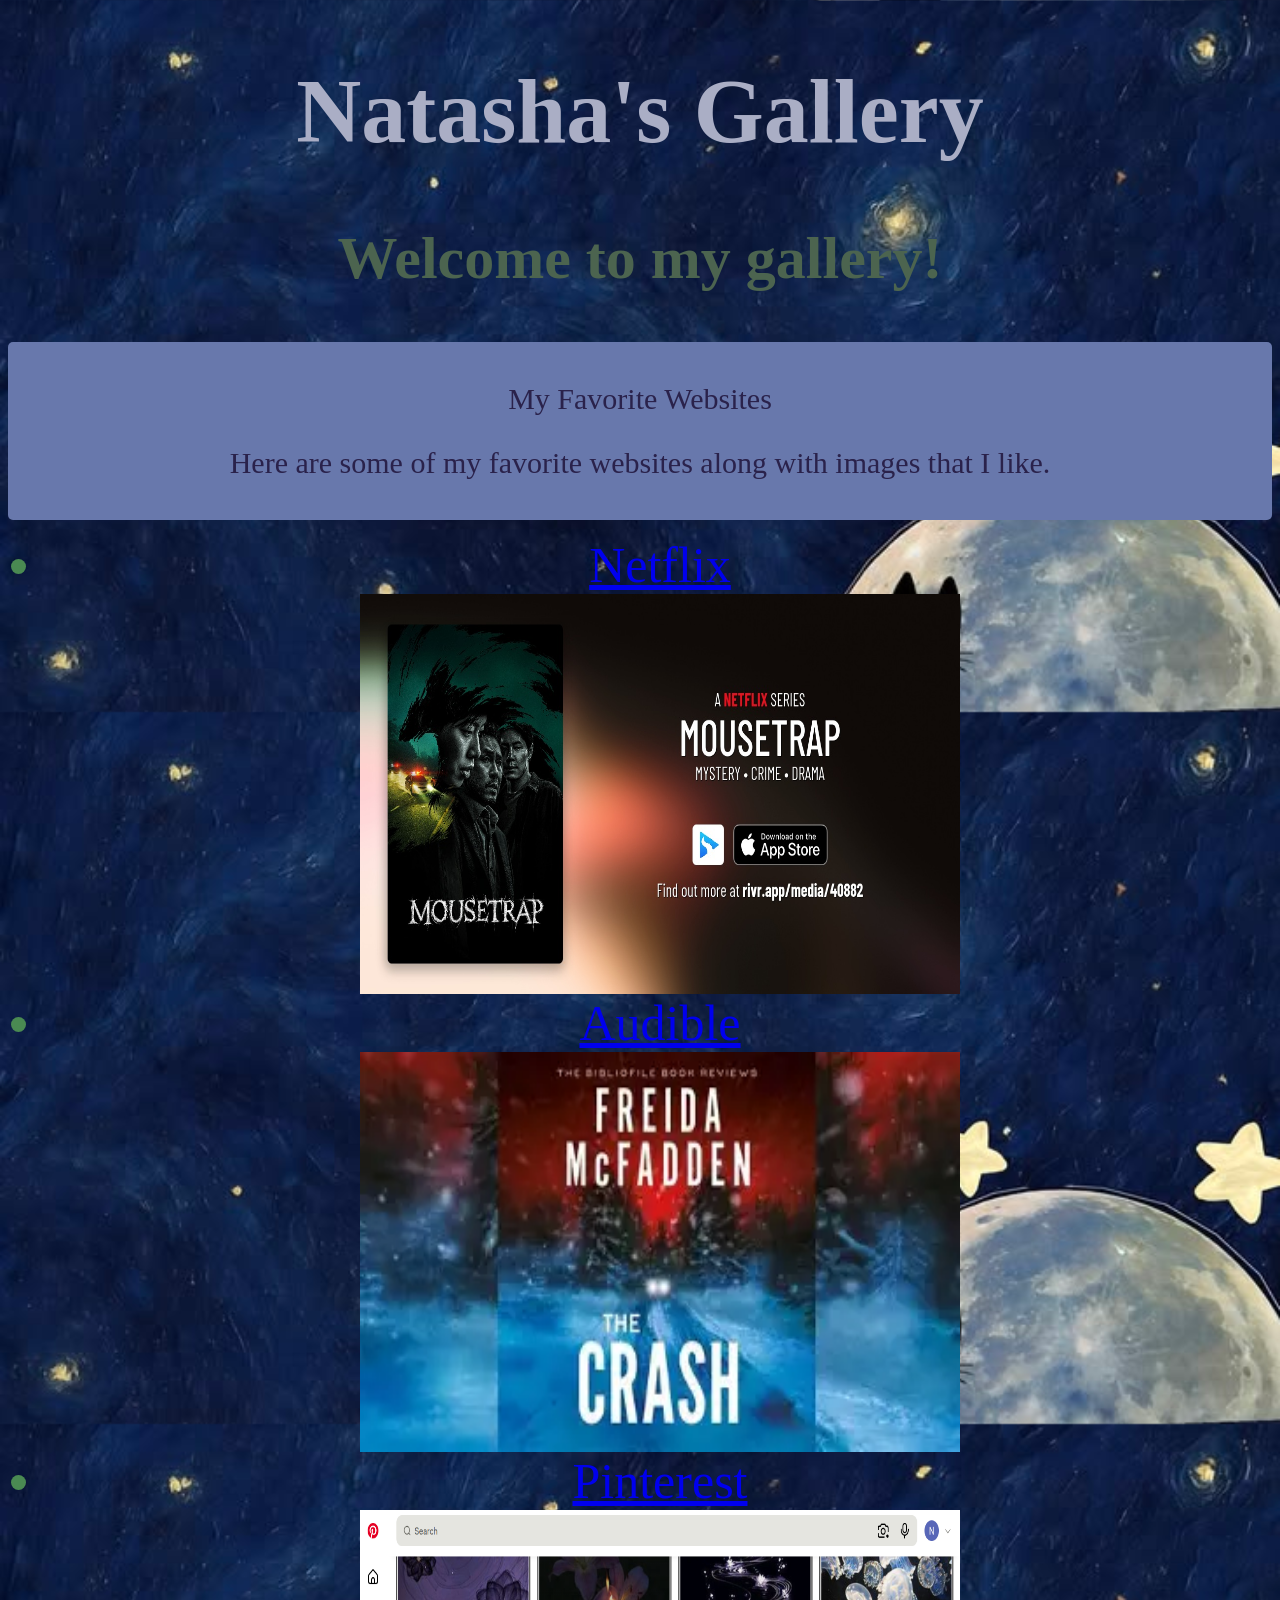
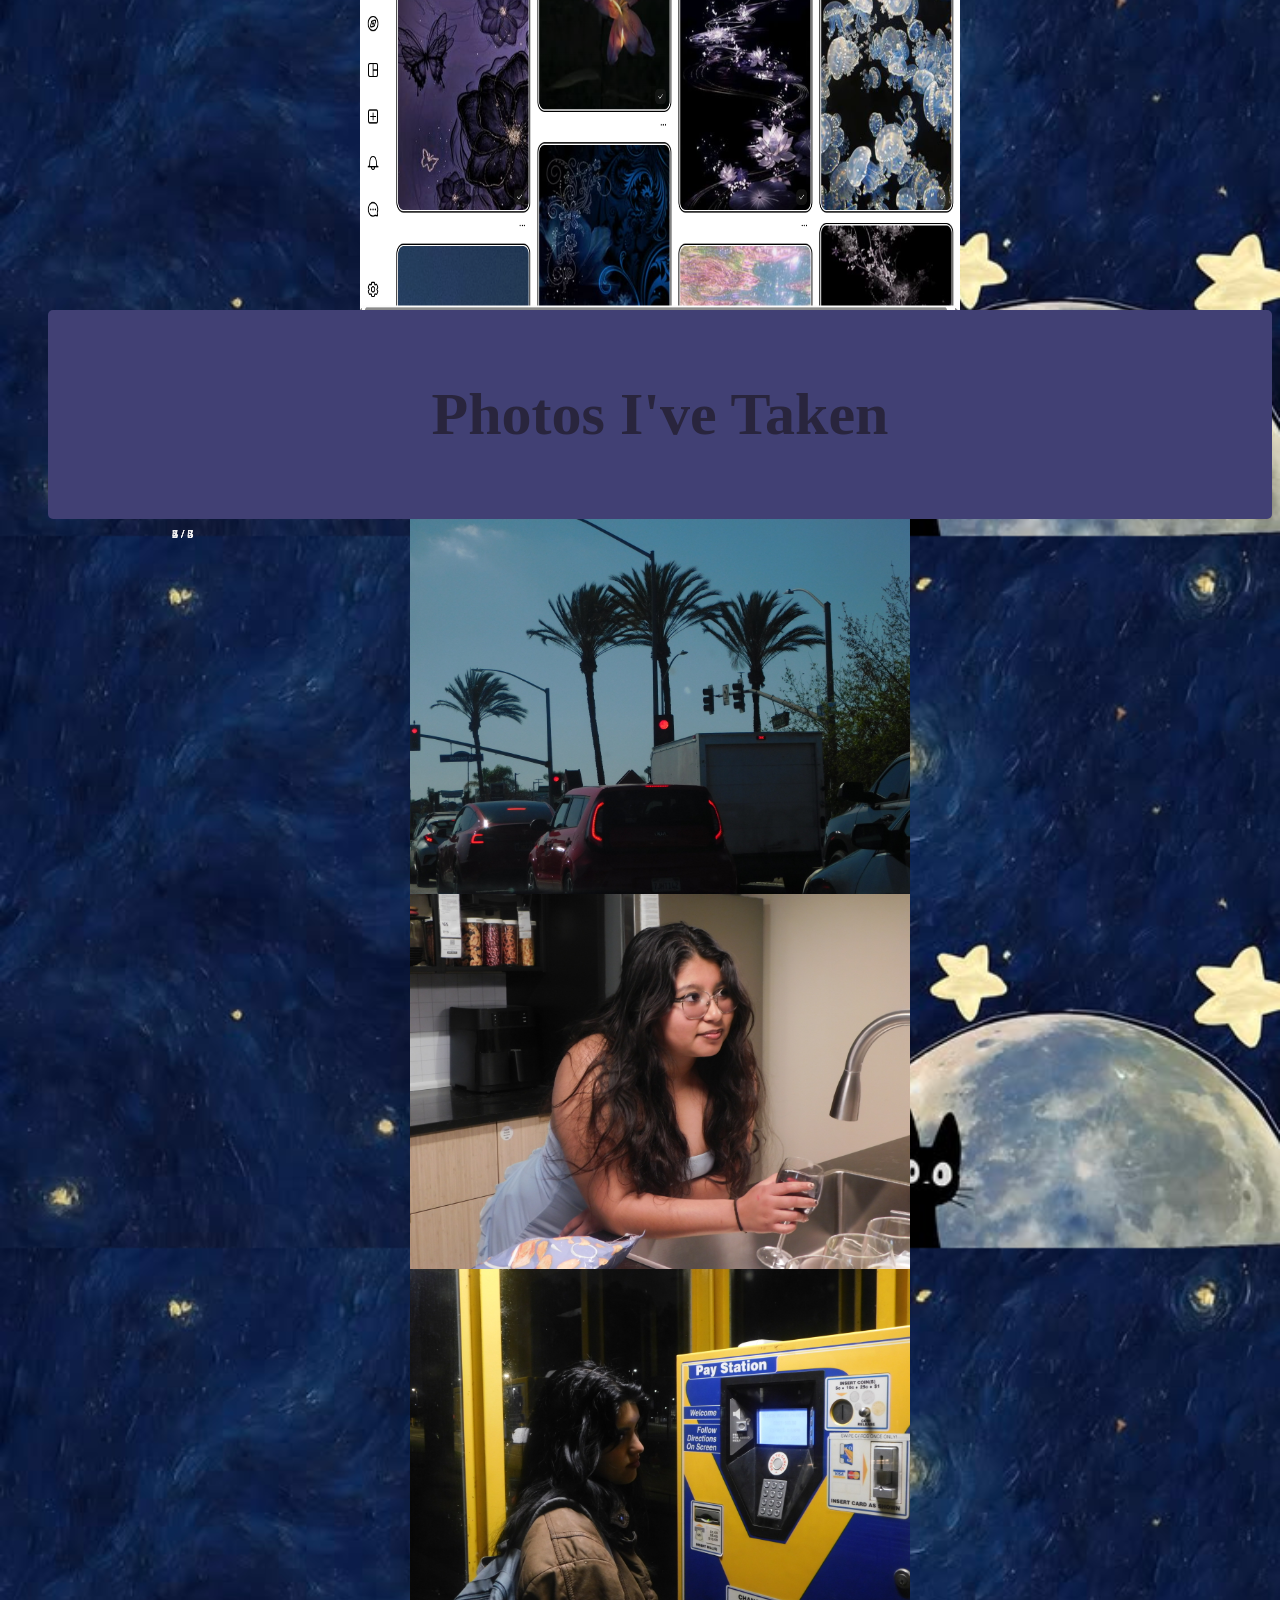
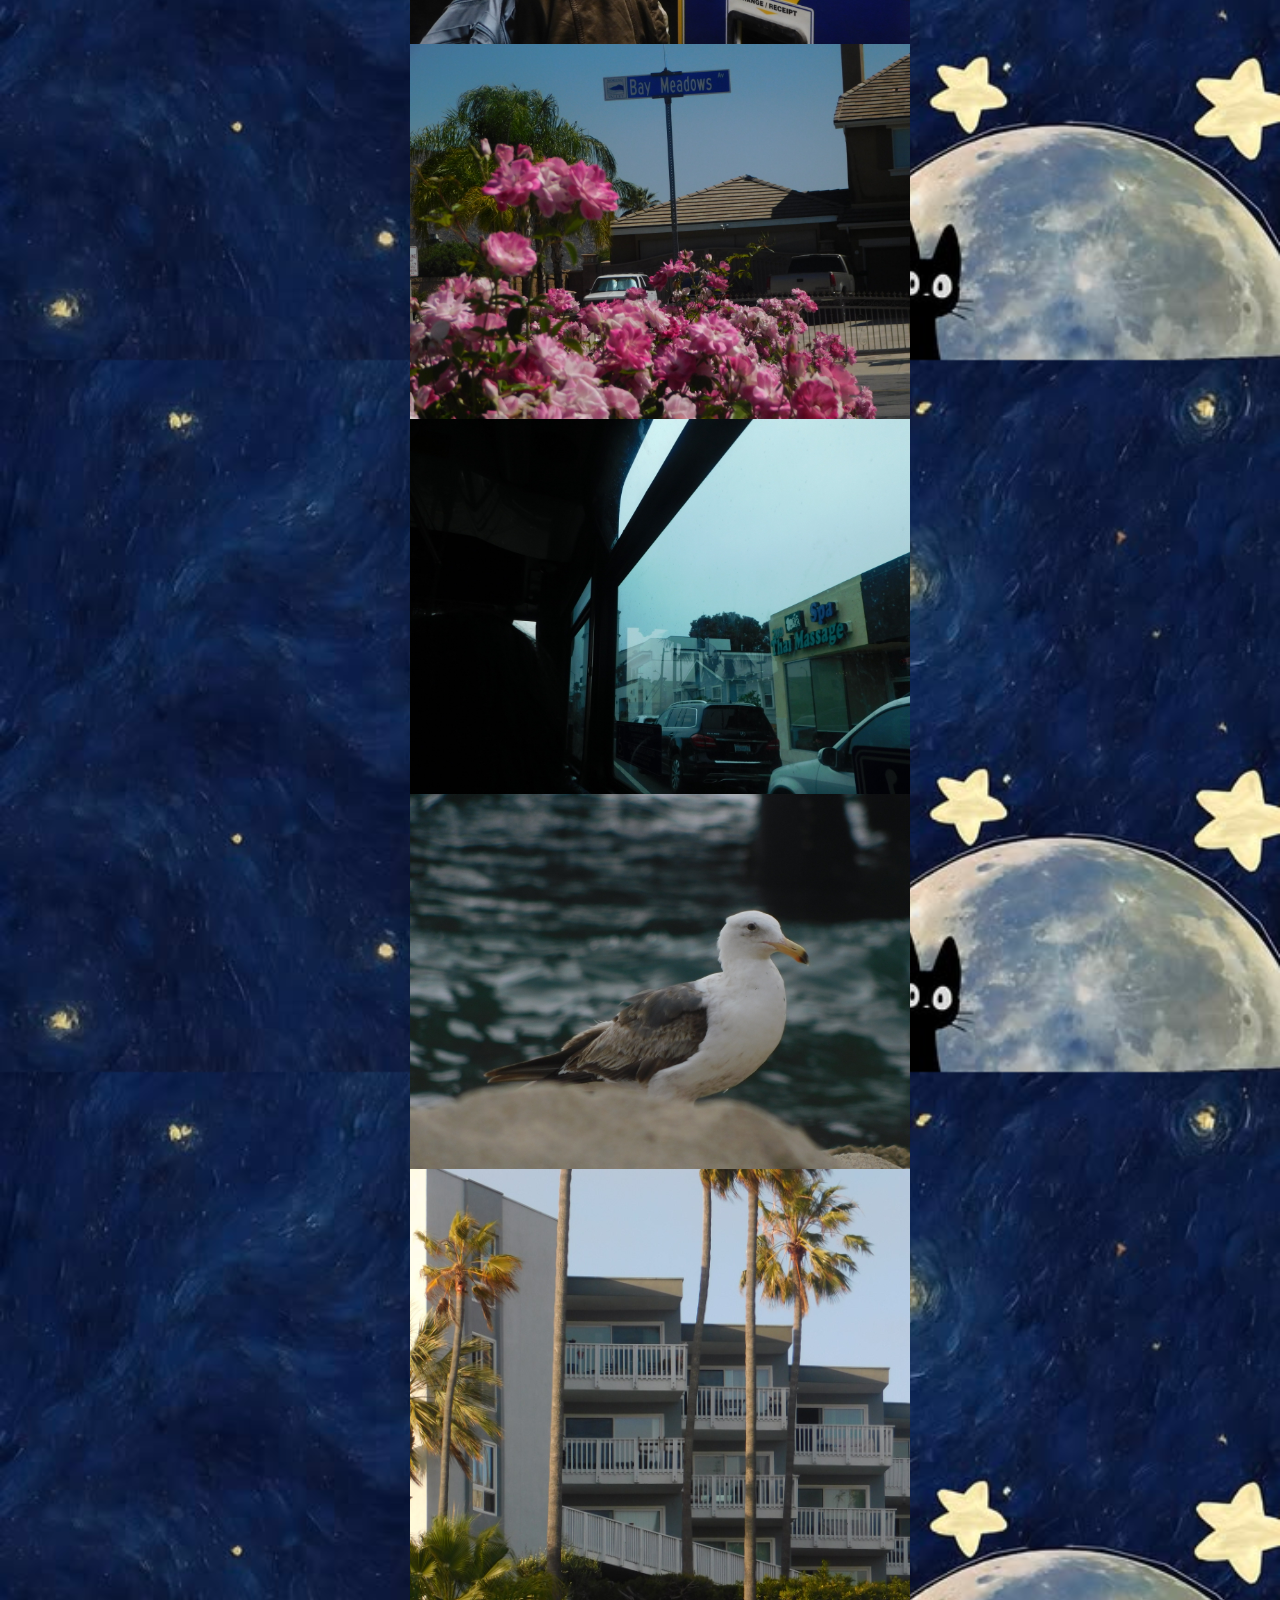
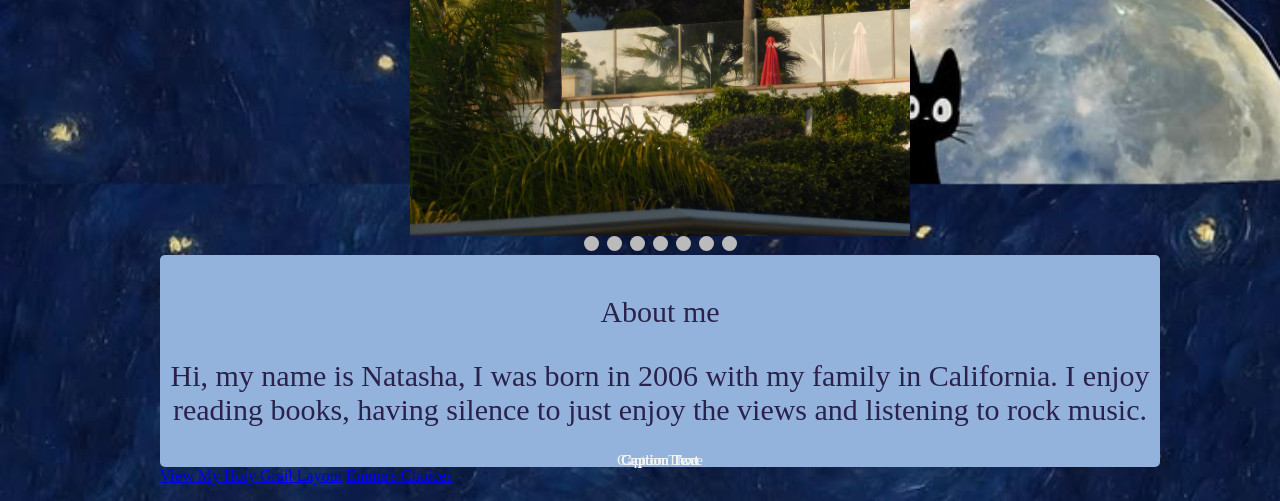
<file: index.html>
<!DOCTYPE html>
<html lang="en">
<head>
    <meta charset="UTF-8">
    <meta name="viewport" content="width=device-width, initial-scale=1.0">
    <title>TashaWasha</title>
</head> <link rel="stylesheet" href="style.css">
<body>
<h1> Natasha's Gallery</h1>
<h2> Welcome to my gallery! </h2>
<div id="subtitle">
<p> My Favorite Websites </p>
<p class="highlight">Here are some of my favorite websites along with images that I like.</p>

 </div>
<script src="demo.js"></script>
<ul>
    <li> <a href="https://www.netflix.com/"> Netflix </a> </li>
    <img src="40882.jpg"width="600" height="400">
    <li> <a href="https://www.audible.com/?msockid=0c37217806f562b82c7536a9077c637e"> Audible </a> </li>
    <img src="Thecrash.webp"width="600" height="400">
    <li> <a href="https://www.pinterest.com/"> Pinterest </a> </li>
    <img src="Screenshot 2026-09-17 230847.png" width="600" height="400">
   
</html>
<div id="about">
<h3> Photos I've Taken </h3>
</div>
<!-- Slideshow container -->
<div class="slideshow-container">

  <!-- Full-width images with number and caption text -->
  <div class="mySlides fade">
    <div class="numbertext">1 / 3</div>
    <img src="DSCN2009.jpg" style="width: 50%">
    <div class="text">Caption Text</div>
  </div>

  <div class="mySlides fade">
    <div class="numbertext">2 / 3</div>
    <img src="DSCN2163.jpg" style="width:50%">
    <div class="text">Caption Two</div>
  </div>

  <div class="mySlides fade">
    <div class="numbertext">3 / 3</div>
    <img src="DSCN2252.jpg" style="width:50%">
    <div class="text">Caption Three</div>
  </div>
 
  <div class="mySlides fade">
    <div class="numbertext">4 / 4</div>
    <img src="DSCN2355.jpg" style="width:50%">
    <div class="text">Caption Text</div>
  </div>
 
  <div class="mySlides fade">
    <div class="numbertext">5 / 5</div>
    <img src="DSCN2420.jpg" style="width:50%">
    <div class="text">Caption Text</div>
  </div>

 <div class="mySlides fade">
    <div class="numbertext">6 / 6</div>
    <img src="DSCN2527.jpg" style="width:50%">
    <div class="text">Caption Text</div>
  </div>

 <div class="mySlides fade">
    <div class="numbertext">7 / 7</div>
    <img src="DSCN2666.jpg" style="width:50%">
    <div class="text">Caption Text</div>
  </div>













 

<!-- The dots/circles -->
<div style="text-align:center">
  <span class="dot" onclick="currentSlide(1)"></span>
  <span class="dot" onclick="currentSlide(2)"></span>
  <span class="dot" onclick="currentSlide(3)"></span>
  <span class="dot" onclick="currentSlide(4)"></span>
  <span class="dot" onclick="currentSlide(5)"></span>
  <span class="dot" onclick="currentSlide(6)"></span>
  <span class="dot" onclick="currentSlide(7)"></span>
</div>

<div id="content">
<p> About me</p>
<p> Hi, my name is Natasha, I was born in 2006 with my family in California. I enjoy reading books, having silence to just enjoy the views and listening to rock music. </p>
</div>

<a href="holy-grail.html">View My Holy Grail Layout</a>
<a href="emma.html">Emma's Choices</a>
</file>
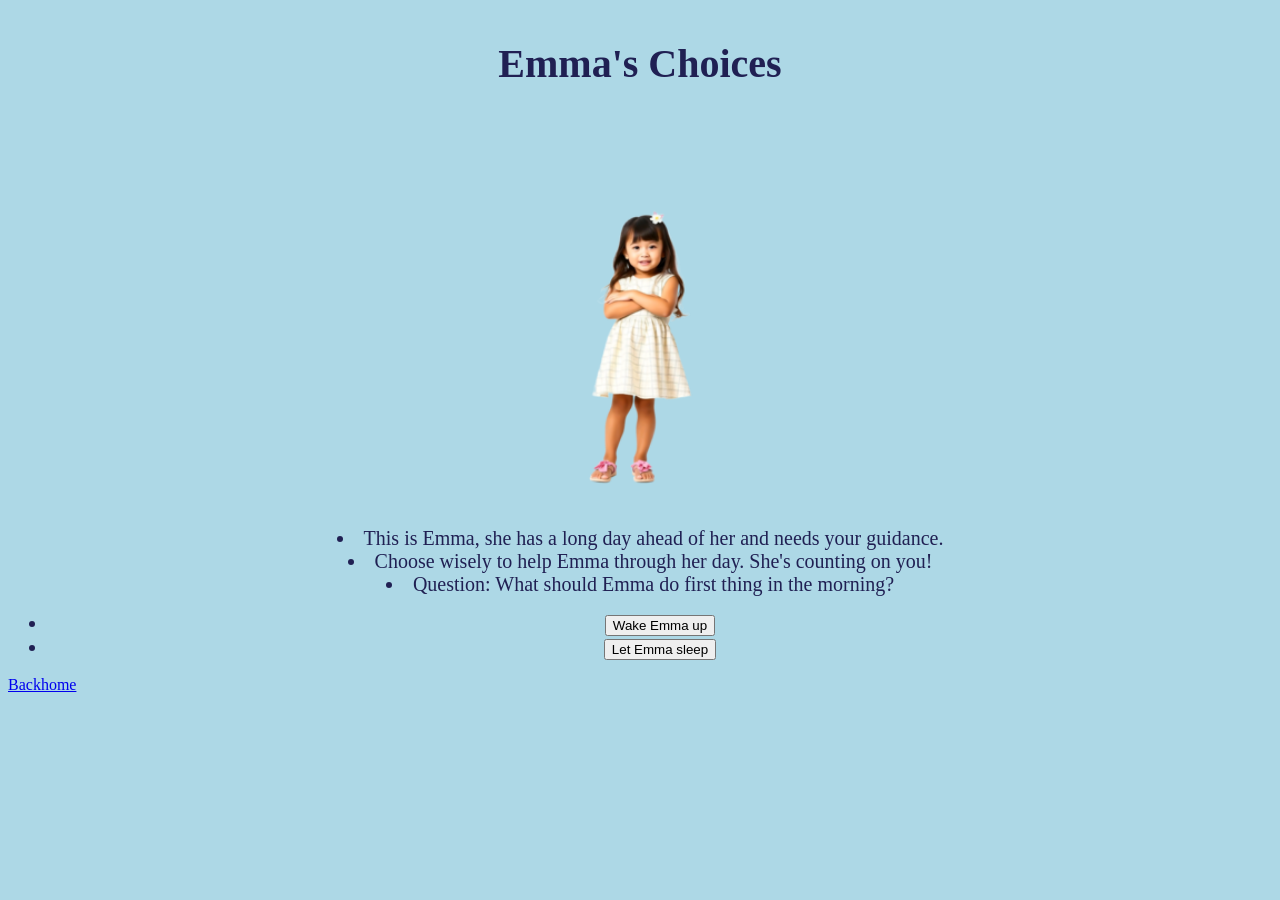
<file: emma.html>
<!DOCTYPE html>
<html lang="en">
<head>
    <meta charset="UTF-8">
    <meta name="viewport" content="width=device-width, initial-scale=1.0">
    <title>Emma's Choice</title>
    <link rel="stylesheet" href="styleemma.css">
</head>
<body>
<h3>Emma's Choices</h3>
 <img src="kid.png"width="300" height="400">
<li>This is Emma, she has a long day ahead of her and needs your guidance.</li>
<li>Choose wisely to help Emma through her day. She's counting on you!</li>
</ul>
<li> Question: What should Emma do first thing in the morning?</li>


<ul>
    <li><button id="wakeButton">Wake Emma up</button></li>
    <li><button id="sleepButton">Let Emma sleep</button></li>
</ul>
<script src="emma.js"></script> 
</body>
</html>
<a href="index.html">Backhome</a>
</file>
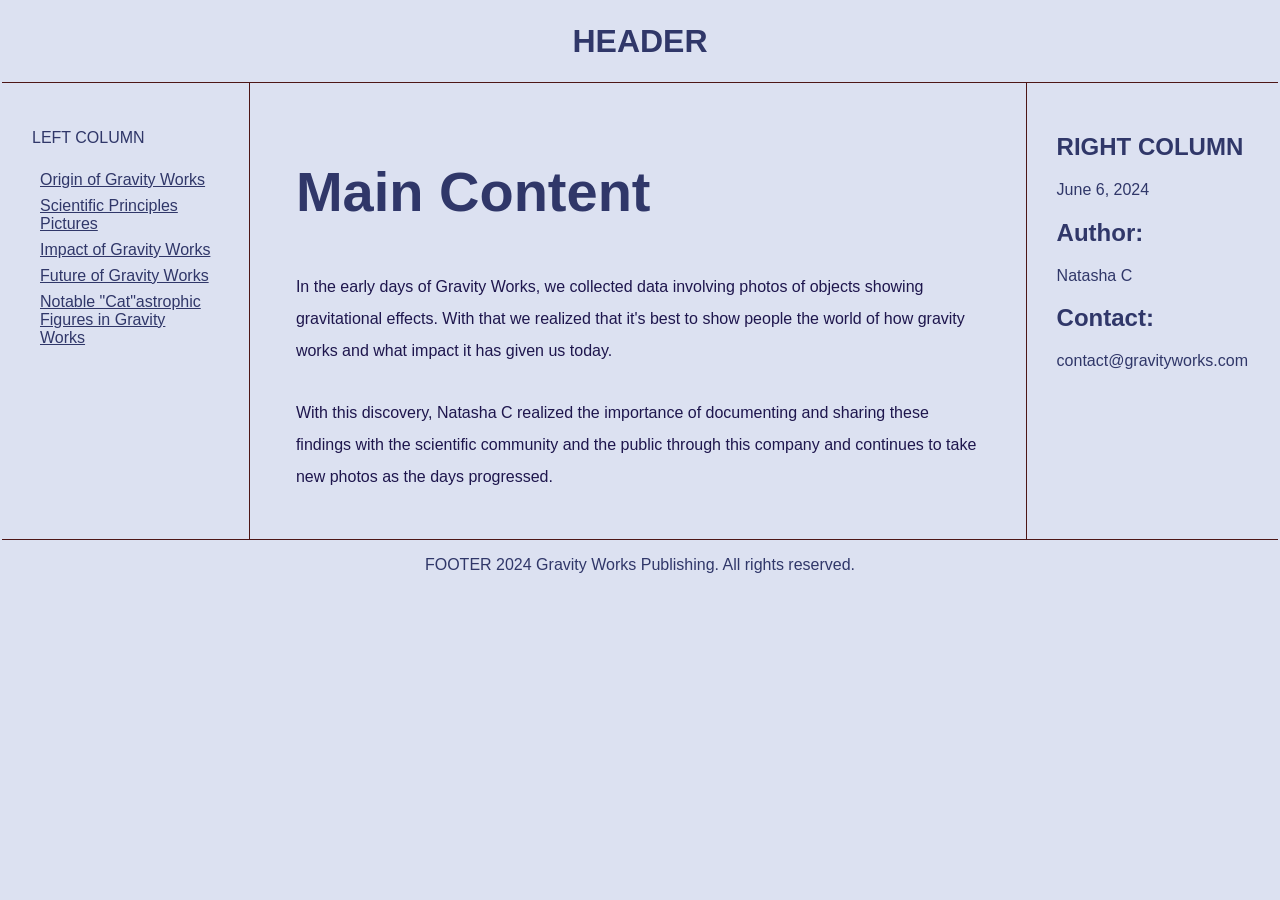
<file: holy-grail.html>
<!DOCTYPE html>
<html lang="en">
<head>
    <meta charset="UTF-8">
    <meta name="viewport" content="width=device-width, initial-scale=1.0">
    <title>Holy Grail Layout</title>
    <link rel="stylesheet" href="holy-grail.css">
</head> 
<body>
    <div class="pgrid-container ">
  <header>
   <h1>HEADER</h1>
  </header>
  <nav>
    <p>LEFT COLUMN</p>
    <ul>
      <li>Origin of Gravity Works</li>
      <li>Scientific Principles Pictures</li>
      <li>Impact of Gravity Works</li>  
      <li>Future of Gravity Works</li>
      <li>Notable "Cat"astrophic Figures in Gravity Works</li>
    </ul>
  </nav>
  <article>
    <h2>Main Content</h2>
  
    <p>In the early days of Gravity Works, we collected data involving photos of objects showing gravitational effects. With that we realized that it's best to show people the world of how gravity works and what impact it has given us today.</p>
    <p>With this discovery, Natasha C realized the importance of documenting and sharing these findings with the scientific community and the public through this company and continues to take new photos as the days progressed.</p>
  </article>
  <aside>
    <h2>RIGHT COLUMN</h2>
    <p>June 6, 2024</p>
    <h2>Author:</h2>
    <p>Natasha C</p>
    <h2>Contact:</h2>
    <p>contact@gravityworks.com</p>
  </aside>

  <footer>
    <p>FOOTER 2024 Gravity Works Publishing. All rights reserved.</p>
  </footer>
  </div> <!-- Close pgrid-container -->
  </body>
</html>
</file>
<file: style.css>
img{
    display: block;
    margin:auto;
}
body{
    background-image: url('470133648627334005.jpg');
    background-size: contain;
    font-family: "Times New Roman", serif;
}
h1{
    color: rgb(170, 174, 197);
    text-align: center;
    font-size: 90px;
}
h2{
    color: rgb(76, 100, 79);
    text-align: center;
    font-size: 60px;
}
p{
    color: rgb(42, 34, 75);
    text-align: center;
    font-size: 30px;
}
li{
    color: rgb(74, 138, 82);
    text-align: center;
    font-size: 50px;
}
h3{
    color: rgb(41, 37, 61);
    text-align: center;
    font-size: 60px;
}


* {box-sizing:border-box}

/* Slideshow container */
.slideshow-container {
  max-width: 1000px;
  position: relative;
  margin: auto;
}



/* Next & previous buttons */
.prev, .next {
  cursor: pointer;
  position: absolute;
  top: 50%;
  width: auto;
  margin-top: -22px;
  padding: 16px;
  color: white;
  font-weight: bold;
  font-size: 18px;
  transition: 0.6s ease;
  border-radius: 0 3px 3px 0;
  user-select: none;
}

/* Position the "next button" to the right */
.next {
  right: 0;
  border-radius: 3px 0 0 3px;
}

/* On hover, add a black background color with a little bit see-through */
.prev:hover, .next:hover {
  background-color: rgba(0,0,0,0.8);
}

/* Caption text */
.text {
  color: #f2f2f2;
  font-size: 15px;
  padding: 8px 12px;
  position: absolute;
  bottom: 8px;
  width: 100%;
  text-align: center;
}

/* Number text (1/3 etc) */
.numbertext {
  color: #f2f2f2;
  font-size: 12px;
  padding: 8px 12px;
  position: absolute;
  top: 0;
}

/* The dots/bullets/indicators */
.dot {
  cursor: pointer;
  height: 15px;
  width: 15px;
  margin: 0 2px;
  background-color: #bbb;
  border-radius: 50%;
  display: inline-block;
  transition: background-color 0.6s ease;
}

.active, .dot:hover {
  background-color: #717171;
}

/* Fading animation */
.fade {
  animation-name: fade;
  animation-duration: 1.5s;
}

@keyframes fade {
  from {opacity: .4}
  to {opacity: 1}
}

/* About section */
#about {
    background-color: #414074;
    padding: 10px;
    border-radius: 5px;
}
#content {
    background-color: #93b3dd;
    padding: 10px;
    border-radius: 5px;
}

#subtitle {
    background-color: #6878ac;
    padding: 10px;
    border-radius: 5px;
}
</file>
<file: styleemma.css>
body {
    background-color: lightblue;
}
 h3 { 
    text-align: center;
    font-size: 40px;
    color: rgb(32, 32, 83)
 }
 li {
    font-size: 20px;
    text-align: center;
    color: rgb(32, 32, 83)
 }

 img {
    display: block;
    margin: 0 auto;

 }
</file>
<file: holy-grail.css>
body {
    margin: 2px; 
    font-family: "Poppins", sans-serif;


background-color: #dce1f1;
}
ul,li {
    padding: 4px;
    list-style: none;

}

.pgrid-container {
    display: grid;
    grid-template-columns: 1fr 3fr 1fr;
    column-gap: 16px;
}
header {
    grid-column: span 3;
    text-align: center;
    border-bottom: 1px solid #4d1616;
}
nav {
    padding: 30px;
    border-right: 1px solid #4d1616;
}
nav li {
    text-decoration: underline;
}


article {
    padding:30px;
}
article h2 {
    font-size: 3.5em;
    max-width:800px;
}

article img {
    width: 100%;
}

article p {
    margin-top: 30px;
    line-height: 2em;
    color: #1e164d;
}
aside {
    padding: 30px;
    border-left: 1px solid #4d1616;

}
footer {
    grid-column: span 3;
    text-align: center;
    border-top: 1px solid #4d1616;

}
h1{
    color: rgb(48, 55, 105);
    
    
}
h2{
    color: rgb(48, 55, 105);
   
}
p{
    color: rgb(48, 55, 105);
  
}
li{
    color: rgb(48, 55, 105);
}
h3{
    color: rgb(48, 55, 105);
}

/*responsive */
@media screen and (max-width: 1200px) { 
    nav {
        grid-column: span 3;
        border-right: 0;
        border-bottom: 1px solid #4d1616;
    } 

nav li{
    display:inline-block;
    margin-right: 10px;
}
article {
    grid-column: span 2;
}
aside {
    padding: 16px;
}

}
@media screen and (max-width: 980px) {
    nav, article, aside {
        grid-column: span 3;
    }
    aside {
        border-left: 0;
        border-top: 1px solid #4d1616;
    }
    article h2 {
        font-size: 2.5em;
        max-width: 100%;
    }
}
</file>
